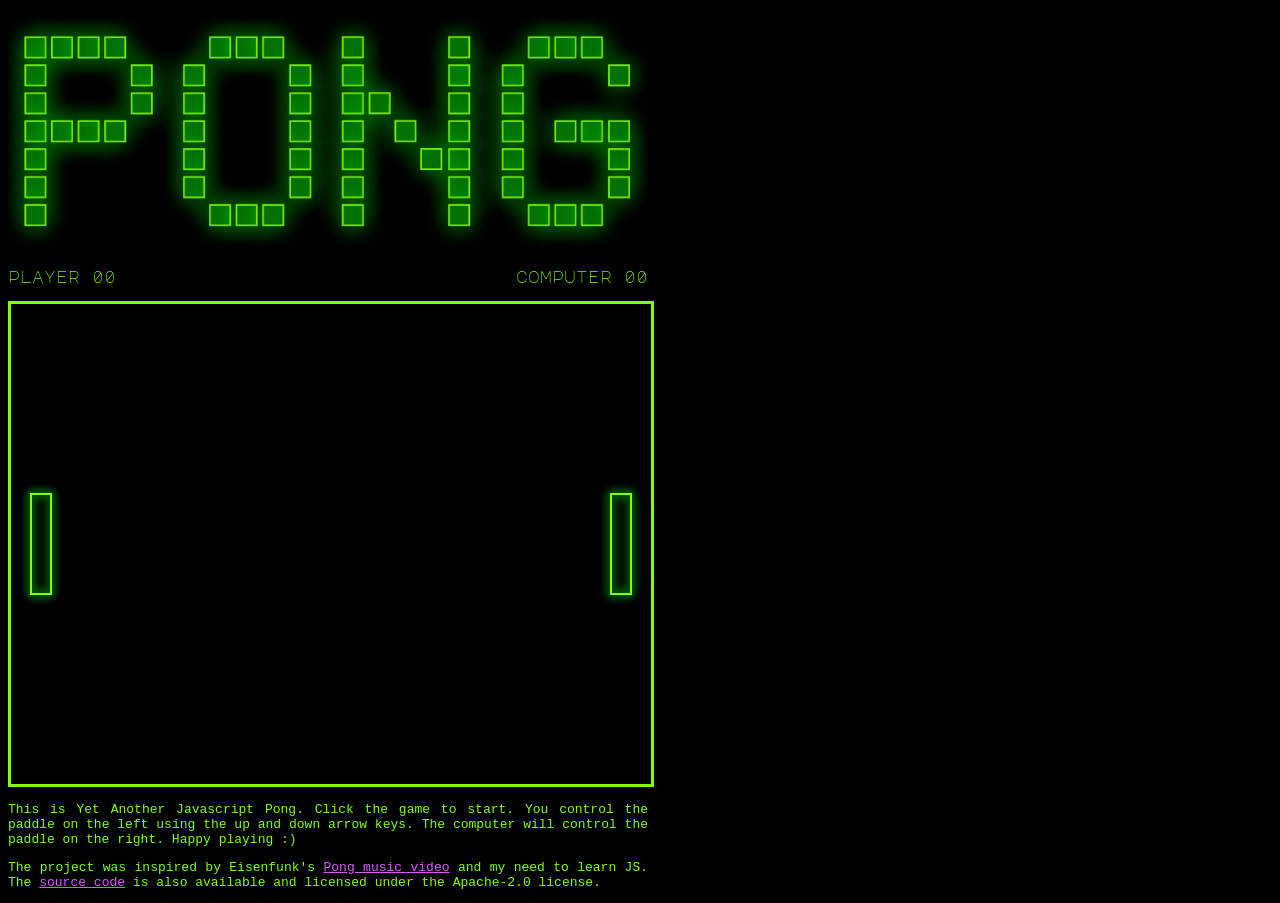
<file: index.html>
<!DOCTYPE html>
<html>
<head>
  <meta charset="UTF-8">
  <title>Yet Another Javascript Pong</title>
  <link rel="stylesheet" href="https://fonts.googleapis.com/css?family=Major Mono Display">
  <link rel="stylesheet" href="./css/pong.css">
</head>
<body>
 <div class="header"><img id="banner" src="./assets/pong.png" alt="Banner: Pong" /></div>
 <div class="game">
  <p class="score" id="playerscore"></p> 
  <p class="score" id="osscore"></p>
  <!-- Width and height must be set here. Can't be set in the CSS file which
       only controls how the canvas is displayed. -->
  <canvas width="640" height="480">This is the Pong board</canvas>
  <script type="module" src="./src/pong.js"></script>
 </div>
 <div class="text">
   <p>This is Yet Another Javascript Pong. Click the game to start.
     You control the paddle on the left using the up and down arrow keys.
     The computer will control the paddle on the right. Happy playing :)</p>

   <p>The project was inspired by Eisenfunk's
     <a href='https://youtu.be/cNAdtkSjSps'>Pong music video</a> and my need
     to learn JS. The <a href="https://github.com/mpsilfve/YAPong/tree/main">source
     code</a> is also available and licensed under the Apache-2.0 license.</p>
 </div>
</body>
</html>
</file>
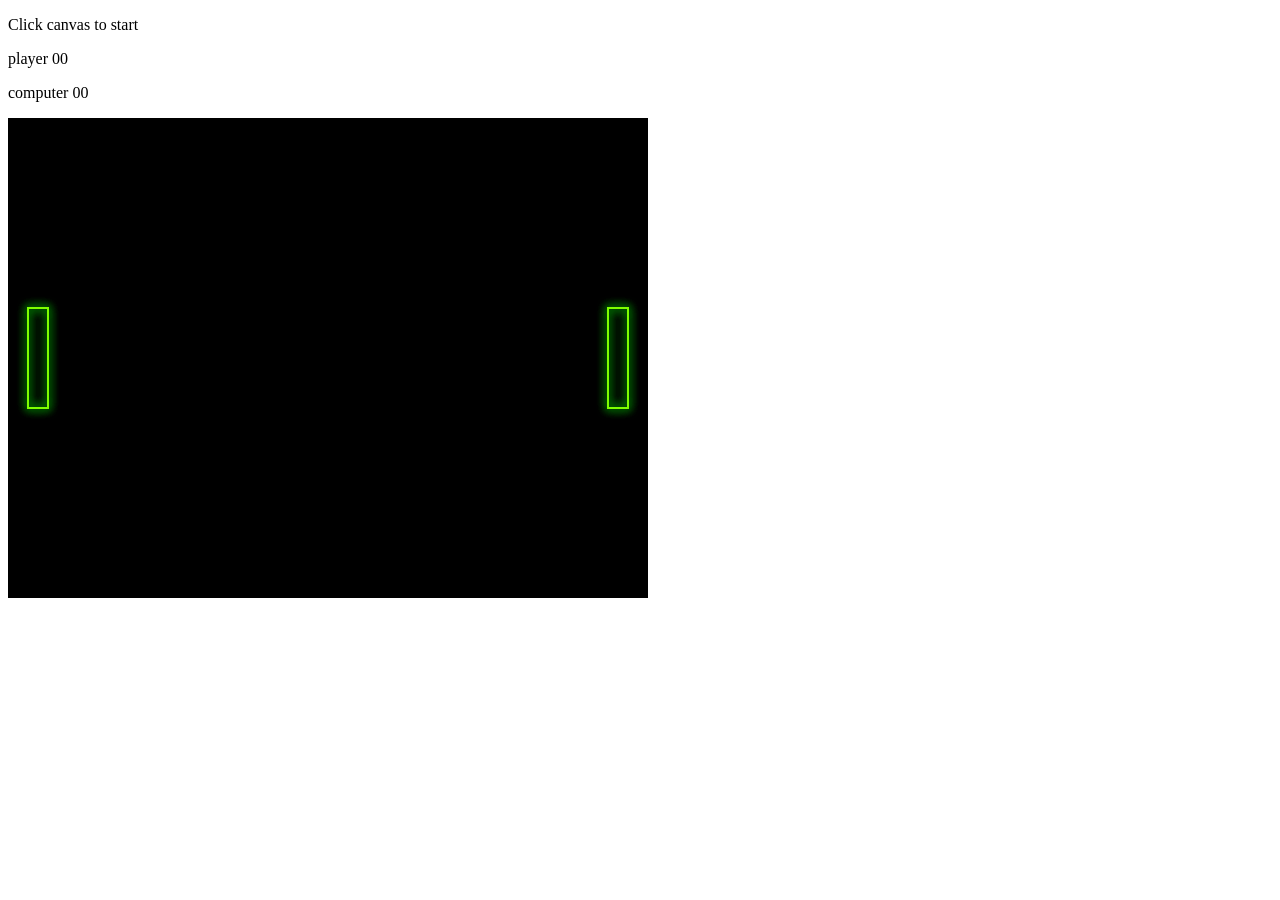
<file: pong.html>
<!DOCTYPE html>
<html>
<head>
  <meta charset="UTF-8">
  <title>Pong</title>
</head>
<body>
<p>Click canvas to start</p>
<p id="playerscore"></p> 
<p id="osscore"></p>
<canvas width="640" height="480">This is the Pong board</canvas>
<script type="module" src="./src/pong.js"></script>
</body>
</html>
</file>
<file: css/pong.css>
body {
  background-color: black;
}

div.text {
  font-family: monospace;
  color: chartreuse;
  width: 640px;
  text-align: justify;
}

#banner {
  width: 640px;
}

canvas {
  width: 640px;
  height: 480px;
  border-style: solid;
  border-color: chartreuse;
}

a {
  color:#D957FF;
}

div.game {
    color: chartreuse;
    font-family: 'Major Mono Display';
    width: 640px;
}

#playerscore {
    float: left;
    width: 50%;
    text-align: left;
}

#osscore {
    float: left;
    width: 50%;
    text-align: right;
}
</file>
